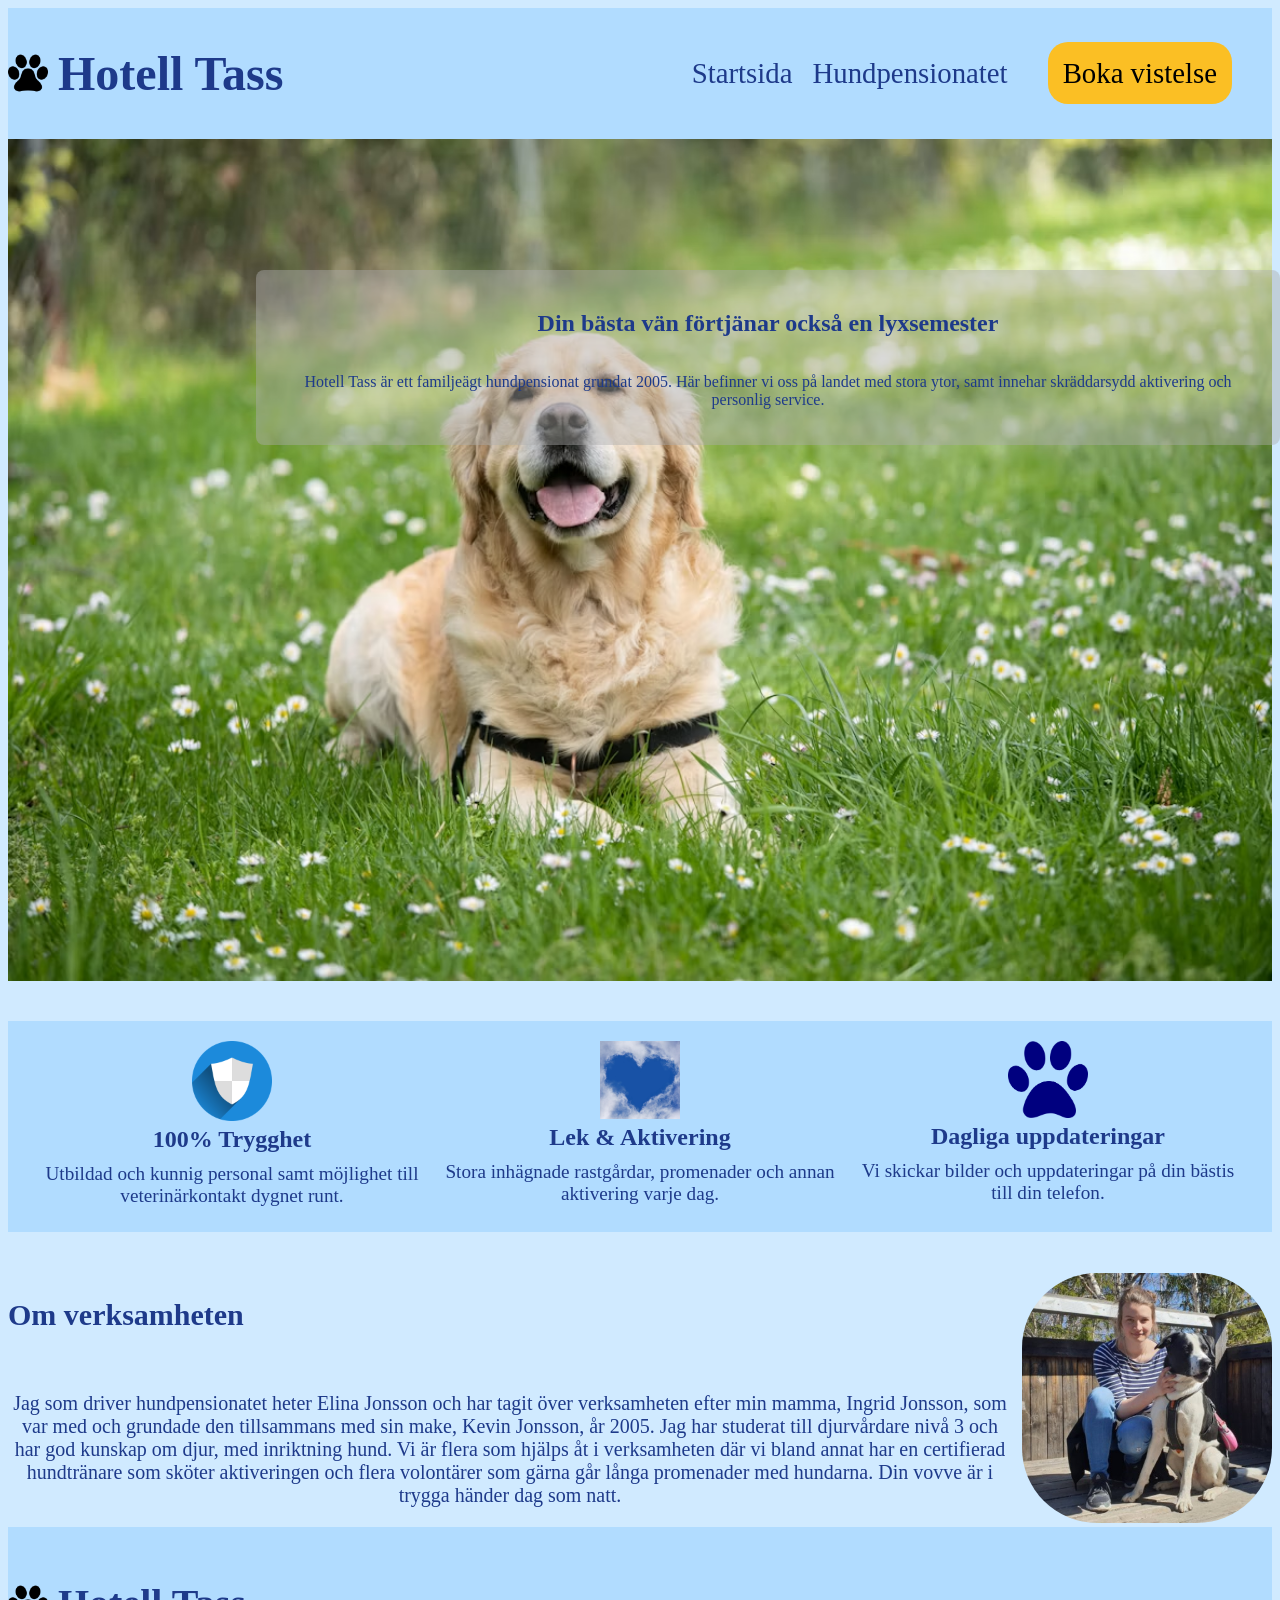
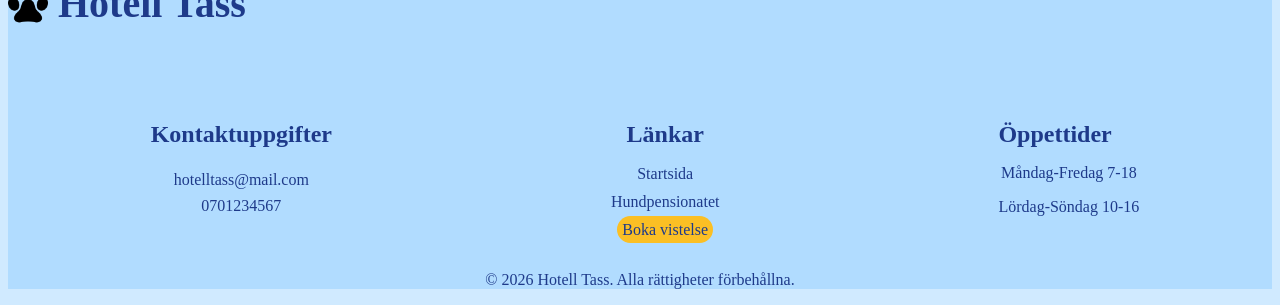
<file: index.html>
<!DOCTYPE html>
<html lang="sv">

<head>
    <meta charset="utf-8">
    <meta name="viewport" content="width=device-width, initial-scale=1">
    <link rel="stylesheet" href="css/styles.css">
    <script src="js/main.js" defer></script>
    <title>Hotell Tass</title>
</head>

<body>
    <!--Navigeringsfältet längst upp-->
    <header>
        <div class="header-container">
            <img src="images/tass_logo.png" alt="Hotell Tass logo i form av en tass">
            <h1>Hotell Tass</h1>
        </div>
            <button class="menu-toggle">☰</button>
            <nav class="menu">
                <ul>
                    <li><a href="index.html">Startsida</a></li>
                    <li><a href="hundpensionatet.html">Hundpensionatet</a></li>
                    <li><a href="kontakt.html" class="boka-button">Boka vistelse</a></li>
                </ul>
            </nav>
    </header>
    <main>
        <!--Hero sektion-->
        <section>
            <img src="images/hero.avif" alt="Hero bild på en golden retriever som ligger i gräset" class="hero-image">
            <div class="hero">
                <h2>Din bästa vän förtjänar också en lyxsemester</h2>
                    <p>
                        Hotell Tass är ett familjeägt hundpensionat grundat 2005. Här befinner vi oss på landet med stora ytor, samt innehar skräddarsydd aktivering och personlig service.
                    </p>
            </div>
        </section>
        <br>
        <br>
        <!--Varför välja oss sektion-->
        <section>
            <div class="security-stamps">
                <div class="shield-image">
                    <img src="images/shield.png" alt="En sköld som ska föreställa trygghet">
                    <h3>100% Trygghet</h3>
                        <p>Utbildad och kunnig personal samt möjlighet till veterinärkontakt dygnet runt.</p>
                </div>
                <div class="heart-image">
                    <img src="images/heart.jpg" alt="Ett hjärta som ska föreställa aktivering och lek">
                    <h3>Lek & Aktivering</h3>
                        <p>Stora inhägnade rastgårdar, promenader och annan aktivering varje dag.</p>
                </div>
                <div class="paw-image">
                    <img src="images/paw.png" alt="En tass som ska föreställa dagliga uppdateringar">
                    <h3>Dagliga uppdateringar</h3>
                        <p>Vi skickar bilder och uppdateringar på din bästis till din telefon.</p>
                </div>
            </div>
        </section>
        <br>
        <br>
        <!--Information om verksamheten-->
        <section>
            <div class="about">
                <img src="images/Min_profilbild.jpg" alt="Profilbild på ägaren och hennes hund">
                <h3>Om verksamheten</h3>
                    <p>Jag som driver hundpensionatet heter Elina Jonsson och har tagit över verksamheten efter min mamma, 
                    Ingrid Jonsson, som var med och grundade den tillsammans med sin make, Kevin Jonsson, år 2005. 
                    Jag har studerat till djurvårdare nivå 3 och har god kunskap om djur, med inriktning hund. 
                    Vi är flera som hjälps åt i verksamheten där vi bland annat har en certifierad hundtränare som 
                    sköter aktiveringen och flera volontärer som gärna går långa promenader med hundarna. Din vovve är i 
                    trygga händer dag som natt.
                    </p>
            </div>
        </section>
    </main>
    <footer>
        <!--Navigeringsfältet längst ner-->
        <div class="footer-logo">
            <img src="images/tass_logo.png" alt="Hotell Tass logo i form av en tass">
                <h4>Hotell Tass</h4>
        </div>
        <div class="footer-container">
            <div class="footer-kontakt">
                <h5>Kontaktuppgifter</h5>
                <a href="mailto:hotelltass@mail.com">hotelltass@mail.com</a>
                <a href="tel:0701234567">0701234567</a>
            </div>
            <div class="footer-lankar">
                <h5>Länkar</h5>
                <nav>
                    <ul>
                        <li><a href="index.html">Startsida</a></li>
                        <li><a href="hundpensionatet.html">Hundpensionatet</a></li>
                        <li><a href="kontakt.html" class="boka-button">Boka vistelse</a></li>
                    </ul>
                </nav>
            </div>
            <div class="footer-oppettider">
                <h5>Öppettider</h5>
                <p>Måndag-Fredag 7-18</p>
                <p>Lördag-Söndag 10-16</p>
            </div>
        </div>
        <p>&copy; 2026 Hotell Tass. Alla rättigheter förbehållna.</p>
    </footer>
</body>
</html>
</file>
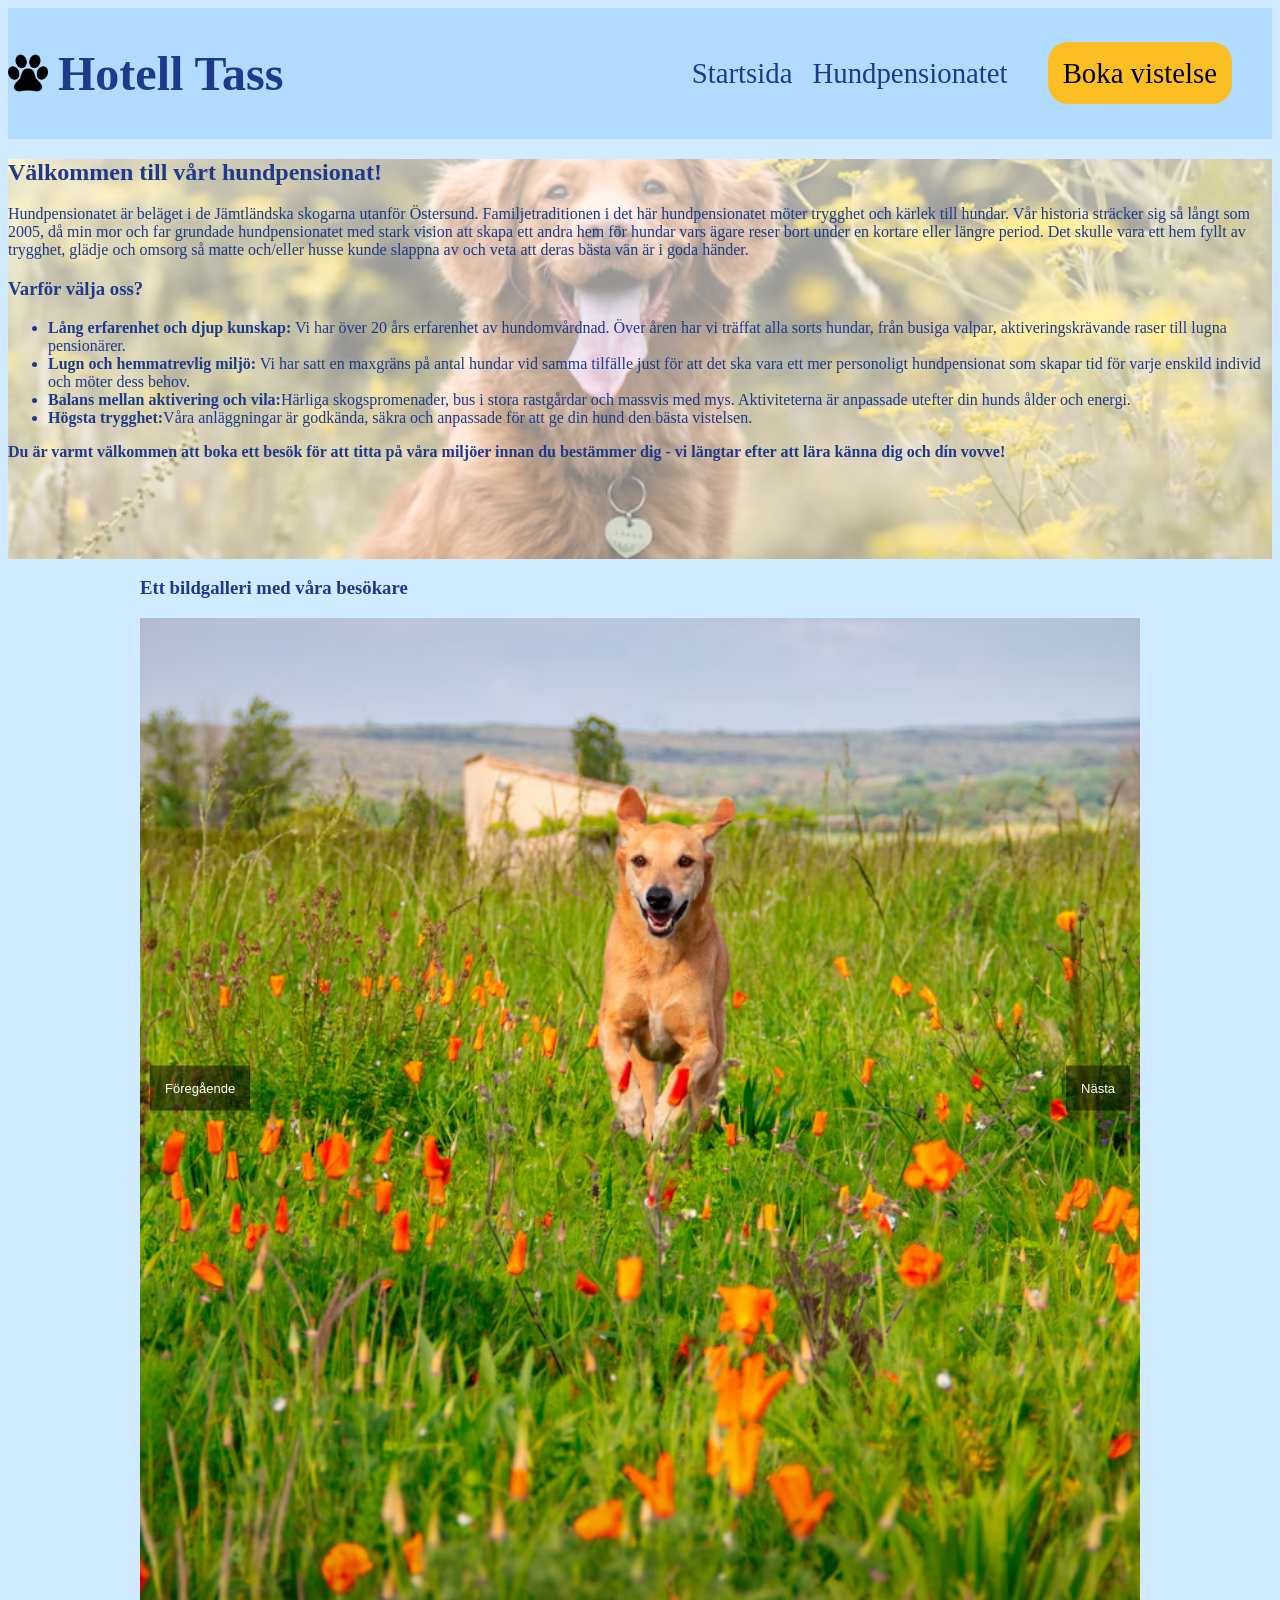
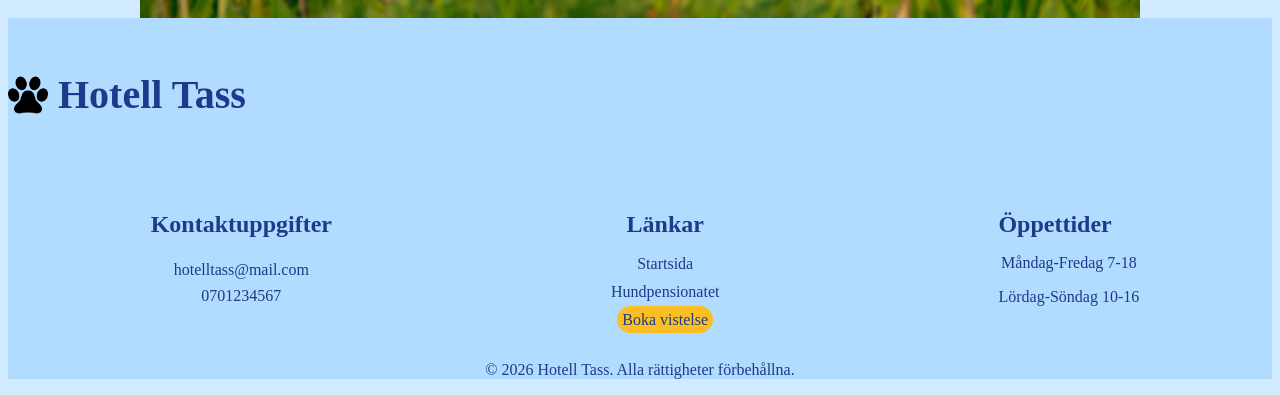
<file: hundpensionatet.html>
<!DOCTYPE html>
<html lang="sv">

<head>
    <meta charset="utf-8">
    <meta name="viewport" content="width=device-width, initial-scale=1">
    <link rel="stylesheet" href="css/styles.css">
    <script src="js/main.js" defer></script>
    <script src="js/hundpensionatet.js" defer></script>
    <title>Hotell Tass</title>
</head>

<body>
    <!--Navigeringsfältet längst upp-->
    <header>
        <div class="header-container">
            <img src="images/tass_logo.png" alt="Hotell Tass logo i form av en tass">
            <h1>Hotell Tass</h1>
        </div>
        <button class="menu-toggle">☰</button>
        <nav class="menu">
                <ul>
                    <li><a href="index.html">Startsida</a></li>
                    <li><a href="hundpensionatet.html">Hundpensionatet</a></li>
                    <li><a href="kontakt.html" class="boka-button">Boka vistelse</a></li>
                </ul>
            </nav>
    </header>
    <main>
    <!--Information om hundpensionatet-->
    <section>
        <div class="background">
        <h2>Välkommen till vårt hundpensionat!</h2>
        <p>
            Hundpensionatet är beläget i de Jämtländska skogarna utanför Östersund. Familjetraditionen i det här 
            hundpensionatet möter trygghet och kärlek till hundar. Vår historia sträcker sig så långt som 2005, 
            då min mor och far grundade hundpensionatet med stark vision att skapa ett andra hem för hundar vars 
            ägare reser bort under en kortare eller längre period. Det skulle vara ett hem fyllt av trygghet, glädje 
            och omsorg så matte och/eller husse kunde slappna av och veta att deras bästa vän är i goda händer. 
        </p>
        <h3>Varför välja oss?</h3>
            <ul>
                <li><strong>Lång erfarenhet och djup kunskap:</strong> Vi har över 20 års erfarenhet av hundomvårdnad. 
                    Över åren har vi träffat alla sorts hundar, från busiga valpar, aktiveringskrävande raser till lugna pensionärer.</li>
                <li><strong>Lugn och hemmatrevlig miljö:</strong> Vi har satt en maxgräns på antal hundar vid samma tilfälle just för att
                det ska vara ett mer personoligt hundpensionat som skapar tid för varje enskild individ och möter dess behov.</li>
                <li><strong>Balans mellan aktivering och vila:</strong>Härliga skogspromenader, bus i stora rastgårdar och massvis med mys. 
                Aktiviteterna är anpassade utefter din hunds ålder och energi.</li>
                <li><strong>Högsta trygghet:</strong>Våra anläggningar är godkända, säkra och anpassade för att ge din hund den bästa vistelsen.</li>
            </ul>
        <p><strong>Du är varmt välkommen att boka ett besök för att titta på våra miljöer innan du bestämmer dig - vi längtar efter att lära känna dig och dín vovve!</strong></p>
        </div>
    </section>
    <!--Bildgalleri-->
    <section>
        <div class="gallery-container">
            <h3>Ett bildgalleri med våra besökare</h3>
            <div class="gallery-slide">
                <img src="images/dog_on_grass.avif" alt="Bild 1" class="active">
                <img src="images/dog1.avif" alt="Bild 2">
                <img src="images/dog2.avif" alt="Bild 3">
                <img src="images/dog3.avif" alt="BIld 4">
                <img src="images/dog4.avif" alt="Bild 5">
                <img src="images/dog5.avif" alt="Bild 6">
            </div>
            <button id="prevBtn" class="prev-btn">Föregående</button>
            <button id="nextBtn" class="next-btn">Nästa</button>
        </div>
    </section>
    </main>
    <footer>
        <!--Navigeringsfältet längst ner-->
        <div class="footer-logo">
            <img src="images/tass_logo.png" alt="Hotell Tass logo i form av en tass">
                <h4>Hotell Tass</h4>
        </div>
        <div class="footer-container">
            <div class="footer-kontakt">
                <h5>Kontaktuppgifter</h5>
                <a href="mailto:hotelltass@mail.com">hotelltass@mail.com</a>
                <a href="tel:0701234567">0701234567</a>
            </div>
            <div class="footer-lankar">
                <h5>Länkar</h5>
                <nav>
                    <ul>
                        <li><a href="index.html">Startsida</a></li>
                        <li><a href="hundpensionatet.html">Hundpensionatet</a></li>
                        <li><a href="kontakt.html" class="boka-button">Boka vistelse</a></li>
                    </ul>
                </nav>
            </div>
            <div class="footer-oppettider">
                <h5>Öppettider</h5>
                <p>Måndag-Fredag 7-18</p>
                <p>Lördag-Söndag 10-16</p>
            </div>
        </div>
        <p>&copy; 2026 Hotell Tass. Alla rättigheter förbehållna.</p>
    </footer>
</body>
</html>
</file>
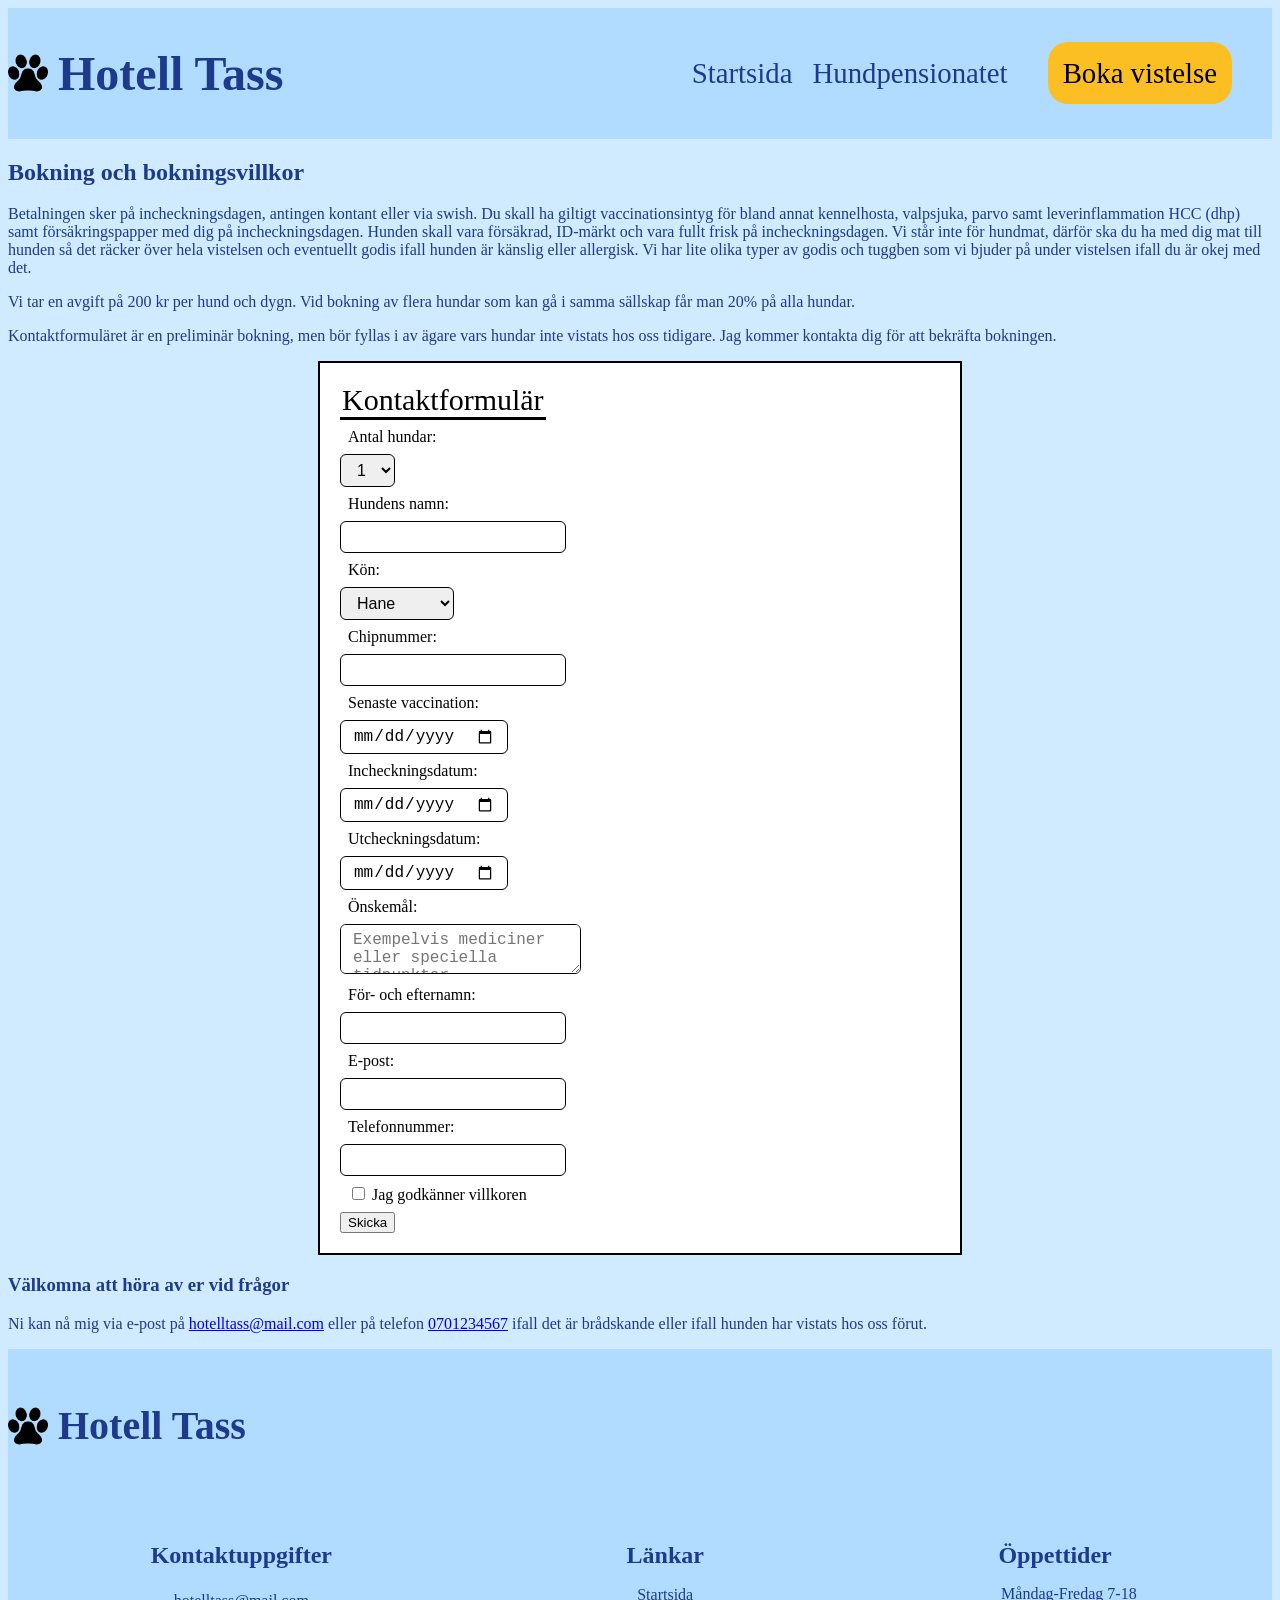
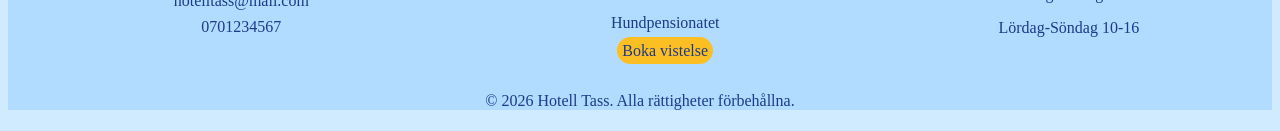
<file: kontakt.html>
<!DOCTYPE html>
<html lang="sv">

<head>
    <meta charset="UTF-8">
    <meta name="viewport" content="width=device-width, initial-scale=1.0">
    <link rel="stylesheet" href="css/styles.css">
    <script src="js/main.js" defer></script>
    <script src="js/kontakt.js" defer></script>
    <title>Hotell Tass</title>
</head>

<body>
    <!--Navieringsfältet längst upp-->
    <header>
        <div class="header-container">
            <img src="images/tass_logo.png" alt="Hotell Tass logo i form av en tass">
            <h1>Hotell Tass</h1>
        </div>
        <button class="menu-toggle">☰</button>
        <nav class="menu">
                <ul>
                    <li><a href="index.html">Startsida</a></li>
                    <li><a href="hundpensionatet.html">Hundpensionatet</a></li>
                    <li><a href="kontakt.html" class="boka-button">Boka vistelse</a></li>
                </ul>
        </nav>
    </header>
    <main>
        <!--Kontaktformulär-->
        <section>
            <div class="form-text">
                <h2>Bokning och bokningsvillkor</h2>
                <p> Betalningen sker på incheckningsdagen, antingen kontant eller via swish. Du skall ha giltigt vaccinationsintyg för bland annat kennelhosta, valpsjuka, 
                    parvo samt  leverinflammation HCC (dhp) samt försäkringspapper med dig på incheckningsdagen. Hunden skall vara försäkrad, ID-märkt och vara fullt frisk 
                    på incheckningsdagen. Vi står inte för hundmat, därför ska du ha med dig mat till hunden så det räcker över hela vistelsen och eventuellt godis ifall
                    hunden är känslig eller allergisk. Vi har lite olika typer av godis och tuggben som vi bjuder på under vistelsen ifall du är okej med det. 
                </p>
                <p>Vi tar en avgift på 200 kr per hund och dygn. Vid bokning av flera hundar som kan gå i samma sällskap får man 20% på alla hundar.</p>
                <p>Kontaktformuläret är en preliminär bokning, men bör fyllas i av ägare vars hundar inte vistats hos oss tidigare. 
                    Jag kommer kontakta dig för att bekräfta bokningen.</p>
            </div>
            <ul id="errorList"></ul>
            <form id="kontaktform">
                <fieldset>
                    <legend>Kontaktformulär</legend>
                    <label for="antal-hundar">Antal hundar:</label>
                    <select id="antal-hundar" name="antal-hundar">
                        <option value="1">1</option>
                        <option value="2">2</option>
                        <option value="3">3</option>
                        <option value="4">4</option>
                        <option value="5">5</option>
                    </select>
                    <br>
                    <label for="dogname">Hundens namn:</label>
                    <input type="text" id="dogname" name="dogname">
                    <br>
                    <label for="gender">Kön:</label>
                    <select id="gender" name="gender">
                        <option value="hane">Hane</option>
                        <option value="tik">Tik</option>
                        <option value="blandat">Både och</option>
                    </select>
                    <br>
                    <label for="chipnr">Chipnummer:</label>
                    <input type="number" id="chipnr" name="chipnr">
                    <br>
                    <label for="vaccination">Senaste vaccination:</label>
                    <input type="date" id="vaccination" name="vaccination">
                    <br>
                    <label for="incheckning">Incheckningsdatum:</label>
                    <input type="date" id="incheckning" name="incheckning">
                    <br>
                    <label for="utcheckning">Utcheckningsdatum:</label>
                    <input type="date" id="utcheckning" name="utcheckning">
                    <br>
                    <label for="message">Önskemål:</label>
                    <textarea placeholder="Exempelvis mediciner eller speciella tidpunkter" id="message" name="message"></textarea>
                    <br>
                    <label for="humanname">För- och efternamn:</label>
                    <input type="text" id="humanname" name="humanname">
                    <br>
                    <label for="email">E-post:</label>
                    <input type="email" id="email" name="email">
                    <br>
                    <label for="phone">Telefonnummer:</label>
                    <input type="number" id="phone" name="phone">
                    <br>
                    <label>
                        <input type="checkbox" id="villkor" name="villkor">
                        Jag godkänner villkoren
                    </label>
                </fieldset>
                <button type="submit">Skicka</button>
                <div id="meddelandeTillUser"></div>
            </form>
            <h3>Välkomna att höra av er vid frågor</h3>
            <p>
                Ni kan nå mig via e-post på <a href="mailto:hotelltass@mail.com">hotelltass@mail.com</a> eller på telefon <a href="tel:0701234567">0701234567</a>
                ifall det är brådskande eller ifall hunden har vistats hos oss förut. 
            </p>
        </section>
    </main>
    <footer>
        <!--Navigeringsfältet längst ner-->
        <div class="footer-logo">
            <img src="images/tass_logo.png" alt="Hotell Tass logo i form av en tass">
                <h4>Hotell Tass</h4>
        </div>
        <div class="footer-container">
            <div class="footer-kontakt">
                <h5>Kontaktuppgifter</h5>
                <a href="mailto:hotelltass@mail.com">hotelltass@mail.com</a>
                <a href="tel:0701234567">0701234567</a>
            </div>
            <div class="footer-lankar">
                <h5>Länkar</h5>
                <nav>
                    <ul>
                        <li><a href="index.html">Startsida</a></li>
                        <li><a href="hundpensionatet.html">Hundpensionatet</a></li>
                        <li><a href="kontakt.html" class="boka-button">Boka vistelse</a></li>
                    </ul>
                </nav>
            </div>
            <div class="footer-oppettider">
                <h5>Öppettider</h5>
                <p>Måndag-Fredag 7-18</p>
                <p>Lördag-Söndag 10-16</p>
            </div>
        </div>
        <p>&copy; 2026 Hotell Tass. Alla rättigheter förbehållna.</p>
    </footer>
</body>
</html>
</file>
<file: css/styles.css>
/*Gör att bakgrunden blir ljusblå även om skärmen är större än de angivna måtten*/
body {
    background-color: rgba(119, 194, 255, 0.342);
}

/*Header*/
/*Hamburgermenyn*/
.menu {
    display: none;
    width: 100%;
}

.menu a {
    border-bottom: 1px solid;
}

.menu.open {
    display: block;
}

.menu-toggle {
    display: block;
}

/*Navigationsfältet längst upp på sidan*/
header {
    background-color: rgba(119, 194, 255, 0.342);
}

.header-container {
    display: flex;
    flex-direction: row;
    align-items: center;
    gap: 10px;
    color: #1E3A8A;
}

.header-container img {
    height: 25px;
    width: auto;
}

header nav ul {
    list-style-type: none;
    padding: 20px;
    gap: 20px;
    display: flex;
    flex-direction: column;
    font-size: 1.2em;
}

header nav ul a {
    text-decoration: none;
    color: #1E3A8A;
}

header nav ul a:hover {
    color: grey;
}

.boka-button {
    background-color: #FBBF24;
    color: #1E3A8A;
    text-decoration: none;
    border-radius: 20px;
    box-sizing: border-box;
    padding: 10px;
}

/*Hero*/
.hero-image {
  width: 100%;
  height: 100%;
  object-fit: cover; 
  object-position: center;
}

.hero {
    display: flex;
    flex-direction: column;
    text-align: center;
    align-items: center;
    color: #1E3A8A;
}

/*Varför välja oss-sektion*/
.security-stamps {
    display: flex;
    background-color: rgba(119, 194, 255, 0.342);
    padding: 20px;
}

.shield-image {
    display: flex;
    flex-direction: column;
    align-items: center;
    text-align: center;
    flex: 1;
}

.heart-image {
    display: flex;
    flex-direction: column;
    align-items: center;
    text-align: center;
    flex: 1;
}

.paw-image {
    display: flex;
    flex-direction: column;
    align-items: center;
    text-align: center;
    flex: 1;
}

.security-stamps h3 {
    font-size: 1rem;
    font-weight: bold;
    margin: 5px;
}

.security-stamps p {
    font-size: 0.8rem;
    font-weight: normal;
    margin: 5px;
}

.shield-image img, .heart-image img, .paw-image img {
    width: 50px;
}

/*Om verksamheten*/
.about {
    display: grid;
    grid-template-columns: auto auto;
    gap: 10px;
    align-items: center;
    color: #1e3b8a;
}

.about h3 {
    grid-column: 1;
    grid-row: 1;
    font-size: 30px;
}

.about img {
    grid-column: 2;
    grid-row: 1;
    width: 150px;
    height: 150px;
    border-radius: 30%;
}

.about p {
    grid-column: 1 / span 2;
    grid-row: 2;
    font-size: 20px;
    text-align: center;
}

/*Footer*/
footer {
    background-color: rgba(119, 194, 255, 0.342);
    color: #1E3A8A;
}

footer h5 {
    margin-bottom: 15px;
    margin-left: 10px;
    font-size: 1.2em
}

.footer-logo {
    display: flex;
    flex-direction: row;
    align-items: center;
    gap: 10px;
    color: #1E3A8A;
    font-size: 1.5em;
}

.footer-logo img {
    height: 25px;
    width: auto;
}

.footer-kontakt {
    display: flex;
    flex-direction: column;
    gap: 8px;
}

.footer-kontakt a {
    text-decoration: none;
    color: #1E3A8A;
    margin-left: 10px;
}

.footer-lankar a {
    text-decoration: none;
    color: #1E3A8A;
}

.footer-lankar nav ul {
    display: flex;
    flex-direction: column;
    list-style-type: none;
    gap: 8px;
} 

.footer-lankar ul {
    margin-left: 10px;
    padding-left: 0;
}

.footer-oppettider p {
    margin-left: 10px;
}

footer .boka-button {
    background-color: #FBBF24;
    color: #1E3A8A;
    text-decoration: none;
    border-radius: 20px;
    box-sizing: border-box;
    padding: 5px;
}

/*HUNDPENSIONATET HTML*/
/*Första texten om hundpensionatet*/
.background {
    color: #1e3b8a;
    background-image: url(../images/backgrounddog.avif);
}

/*Bildgalleriet*/
.gallery-container {
  position: relative;
  color: #1E3A8A;
  width: 100%; 
  margin: auto;
  overflow: hidden;
}

.gallery-slide img {
  width: 100%;
  height: auto;
  display: none;
  aspect-ratio: 1 / 1;
  object-fit: cover;
}

.gallery-slide img.active {
  display: block;
}

/*Knapparna för galleriet*/
.prev-btn, .next-btn {
  position: absolute;
  top: 50%;
  transform: translateY(-50%);
  background-color: rgba(0, 0, 0, 0.5);
  color: white;
  border: none;
  padding: 15px;
  font-size: 13px;
}

.prev-btn { left: 10px; }
.next-btn { right: 10px; }

.prev-btn:hover, .next-btn:hover {
  background-color: rgba(0, 0, 0, 0.8);
}

/*KONTAKT HTML*/
/*Formuläret*/
.form-text {
    color: #1E3A8A;
}

form {
    padding: 20px;
    color: black;
    background-color: white;
    margin: 0 auto;
    border: 2px solid black;
}
    
legend {
    font-size: 30px;
    border-bottom: 3px solid black;
}

fieldset {
    border: none;
    padding: 0;
    margin: 0;
}

input, textarea, select {
    padding: 6px 12px;
    border: 1px solid black;
    border-radius: 6px;
    font-size: 16px;
}

input:focus, textarea:focus, select:focus {
    border-color: #1E3A8A;
    box-shadow: 0 0 0 4px rgba(10, 53, 95, 0.253)
}

label {
    display: block;
    margin: 8px;
}

h3, p {
    color: #1E3A8A;
}

/*Röd text på errorlistan*/
#errorList {
    color: rgb(204, 93, 93);
    font-weight: bold;
}

/*Grön text ifall formuläret kunde skickas*/
#meddelandeTillUser {
    color: green;
    font-weight: bold;
}

/*Visning med en storskärm*/
@media (min-width: 768px){
    /*Gör innehållet som max 1400px så allt inte blir så utsmetat på en stor skärm*/
    header, main, footer {
        max-width: 1400px;
        margin: 0 auto;
    }

    /*Header*/
    /*Hamburgermenyn*/
    .menu-toggle {
        display: none;
    }

    .menu {
        display: block;
        width: auto;
    }

    .menu a {
        border-bottom: none;
    }

    .menu ul {
        display: flex;
        gap: 20px;
    }

    /*Navigeringsfältet längst upp på sidan*/
    header {
        display: flex;
        justify-content: space-between;
        align-items: center;
        font-size: 1.5em;
        background-color: rgba(119, 194, 255, 0.342);
    }

    header .header-container {
        display: flex;
        align-items: center;
        gap: 10px;
        color: #1E3A8A;
    }

    .header-container img {
        height: 40px;
        width: auto;
    }   

    header nav ul {
        list-style-type: none;
        display: flex;
        flex-direction: row;
        gap: 20px;
    }

    header nav ul a {
        text-decoration: none;
        color: #1E3A8A;
    }

    header nav ul a:hover {
        color: grey;
    }

    .boka-button {
        background-color: #FBBF24;
        color: black;
        text-decoration: none;
        border-radius: 20px;
        padding: 15px;
        margin: 20px;
} 

    /*Hero*/
    .hero {
        position: absolute;
        top: 30%;           
        left: 20%;
        text-align: center;
        padding: 20px;
        border-radius: 8px;
        background-color: rgba(172, 172, 172, 0.445);
    }

    /*Varför välja oss-sektion*/
    .security-stamps {
        display: flex;
        justify-content: space-between;
        background-color: rgba(119, 194, 255, 0.342);

    }

    .security-stamps h3 {
        font-size: 1.5rem;
        font-weight: bold;
        margin: 5px;
    }       

    .security-stamps p {
        font-size: 1.2rem;
        font-weight: normal;
        margin: 5px;
    }

    .shield-image img, .heart-image img, .paw-image img {
        width: 80px;
    }

    /*Om verksamheten*/
    .about {
        display: grid;
        grid-template-columns: auto auto;
        gap: 10px;
        align-items: center;
        color: #1e3b8a;
    }

    .about h3 {
        grid-column: 1;
        grid-row: 1;
        font-size: 30px;
    }

    .about img {
        grid-column: 2;
        grid-row: 1 / span 2;
        width: 250px;
        height: 250px;
        border-radius: 30%;
    }

    .about p {
        grid-column: 1;
        grid-row: 2;
        font-size: 20px;
        text-align: center;
    }

    /*Footer*/
    .footer-container {
        display: flex;
        flex-direction: row;
        justify-content: space-around;
    }

    .footer-logo {
        display: flex;
        flex-direction: row;
        align-items: center;
        gap: 10px;
        color: #1E3A8A;
        font-size: 40px;
    }

    .footer-logo img {
        height: 40px;
        width: auto;
    }

    footer h5 {
        margin-bottom: 15px;
        font-size: 1.5em;
    }

    .footer-kontakt {
        display: flex;
        flex-direction: column;
        align-items: center;
        gap: 8px;
    }

    .footer-kontakt a {
        text-decoration: none;
        color: #1E3A8A;
        margin-left: 10px;
    }

    .footer-lankar {
        display: flex;
        flex-direction: column;
        align-items: center;
        text-align: center;
    }
    
    .footer-lankar a {
        text-decoration: none;
        color: #1E3A8A;
    }

    .footer nav ul li {
        display: flex;
        flex-direction: column;
        align-items: center;
    }

    .footer-lankar nav ul {
        list-style-type: none;
        gap: 10px;
        margin-top: 2px;
    } 

    .footer-oppettider p {
        display: flex;
        flex-direction: column;
        align-items: center;
    }

    footer .boka-button {
        background-color: #FBBF24;
        color: #1E3A8A;
        text-decoration: none;
        border-radius: 20px;
        box-sizing: border-box;
        padding: 5px;
        margin: 10px;
    }

    footer p {
        text-align: center;
    }

    /*HUNDPENSIONATET HTML*/
    /*Första texten på sidan med en bakgrundbild på en vovve*/
    .background {
        color: #1e3b8a;
        background-image: linear-gradient(rgba(255, 255, 255, 0.63), rgba(255, 255, 255, 0.466)),url(../images/backgrounddog.avif);
        background-repeat: no-repeat;
        background-size: cover;
        background-position: center;
        width: 100%;
        height: 400px;
    }

    /*Bildgalleriet*/
    .gallery-container {
        color: #1E3A8A;
        position: relative;
        max-width: 1000px; 
        height: auto;
        margin: auto;
        overflow: hidden;
    }

    .gallery-slide img {
        max-width: 1000px;
        height: auto;
        display: none;
        aspect-ratio: 1 / 1;
        object-fit: cover;
    }

    /*KONTAKT HTML*/
    /*Formuläret*/
    .form-text {
        color: #1E3A8A;
    }

    form {
        padding: 20px;
        color: black;
        max-width: 600px;
        background-color: white;
        margin: 0 auto;
        border: 2px solid black;
    }

    input, textarea, select {
        padding: 6px 12px;
        border: 1px solid black;
        font-size: 16px;
    }

    input:focus, textarea:focus, select:focus {
        border-color: #1E3A8A;
        box-shadow: 0 0 0 4px rgba(10, 53, 95, 0.253)
    }

    label {
        display: block;
        margin: 8px;
    }
}
</file>
